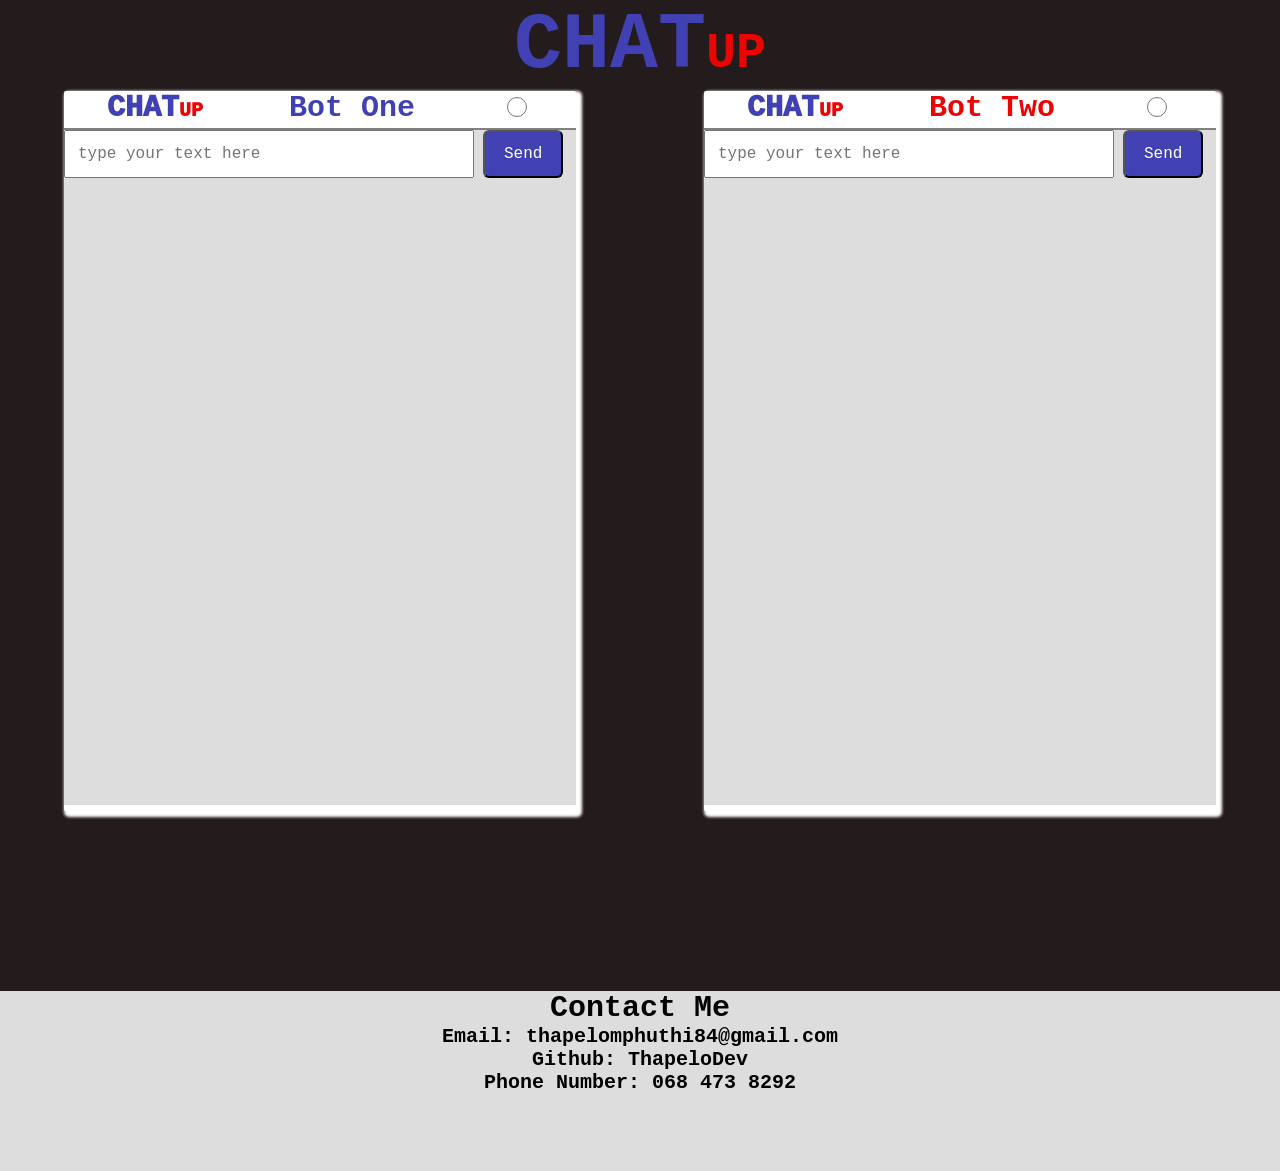
<file: Index.html>
<!DOCTYPE html>
<html lang="en">
<head>
    <meta charset="UTF-8">
    <meta http-equiv="X-UA-Compatible" content="IE=edge">
    <meta name="viewport" content="width=device-width, initial-scale=1.0">
    <title>Chat_App</title>
    <link rel="stylesheet" href="App.css">
</head>
<body>
    
    <header>
        <div id="Main_tilte">
            <h2>Chat<span>up</span></h2>
        </div>
    </header>
    
    
    <section id="Main_section">
    
            <div class="Left_Col">
            
            <div id="left_container">
                <div id="header">
                    <div id="logo">
                        <h2>Chat<span>up</span></h2>
                    </div>
                    <div id="title">
                        <h2>Bot One</h2>
                    </div>
                    <div id="Radio_button">
                        <input type="radio" id="Rad_status"  >
                    </div>
                </div>

                <div id="Main_container">
            
                    <input type="text" id="txt_textbox" placeholder="type your text here" required >
                    <button id="Btn_send" >Send</button>

                </div>

            </div>


        </div>
        
        
        <div class="Right_Col">

            <div id="Right_container">
                <div id="header">
                    <div id="logo2">
                        <h2>Chat<span>up</span></h2>
                    </div>
                    <div id="title2">
                        <h2>Bot Two</h2>
                    </div>
                    <div id="Radio_button">
                        <input type="radio"  id="Rad2_status">
                    </div>
                </div>

                <div id="Main_container2">
                    
                    <input type="text" id="txt2_textbox" placeholder="type your text here" required   >
                    <button id="Btn_send2" >Send</button>

                </div>

            </div>

        </div>
    </section>

    <footer>
        <h2>Contact Me </h2>
        <h3>Email: thapelomphuthi84@gmail.com </h3>
        <h3>Github: ThapeloDev</h3>
        <h3>Phone Number: 068 473 8292  </h3>     

    </footer>
<script src="App.js"> </script>   

</body>

</html>
</file>
<file: App.css>
*{
    margin:0;
    padding:0;
    box-sizing: border-box;
    font-family: 'Courier New', Courier;
    font-size: 16px;
}
body{
    
   background: rgb(36, 28, 28);
}

header, #Main_tilte h2{
    text-align: center;
    color: rgb(65, 65, 180);
    font-size: 5em;
    text-transform: uppercase;

}

header, #Main_tilte h2 span{
    text-align: center;
    color: rgb(236, 4, 4);
    font-size: 50px;
    text-transform: uppercase;

}

.Left_Col, .Right_Col{
    background-color: #ffffff;
    width: 40%; 
    height:80vh ;
    box-shadow: #ffffff 3px 3px 3px 3px;
    border-radius: 2px;
    
}

#Main_section{

    display: flex;
    justify-content: space-around;
    width: 100%;
    height: 100Vh;
}

#header{
    border-bottom: 2px grey solid ;
    display: flex;
    justify-content: space-around;
}

#logo h2 , #logo2 h2{

    color: rgb(65, 65, 180);
    text-transform: uppercase;
    font-size: 30px;
    cursor: pointer;
    font-weight: 1000;
}
#logo h2 span{
    color: rgb(236, 4, 4);
    text-transform: uppercase;
    font-size: 20px;
    cursor: pointer;

}

#logo2 h2 span{
    color: rgb(236, 4, 4);
    text-transform: uppercase;
    font-size: 20px;
    cursor: pointer;


}

#title h2{

    color:rgb(65, 65, 180);
    font-size: 30px;
}

#title2 h2{
    color:rgb(236, 4, 4);
    font-size: 30px;
}

#Rad_status, #Rad2_status{
    height:20px ;
    width: 20px;
    color:green;
    cursor: pointer;
}

#Radio_button{

    padding: 6px;
}

#Main_container, #Main_container2{
    width: 100%;
    background-color: #ddd;
    height: 75vh;
    scroll-behavior: initial;
    scroll-behavior: smooth;
    overflow: auto;
}

#txt_textbox, #txt2_textbox {

    padding: 0.75rem;
    height: 3rem;
    width: 80%;
}

#Btn_send, #Btn_send2{

width:6rem;
height: 3rem;
cursor: pointer;
background-color: rgb(65, 65, 180);
border-radius: 6px;
color: #ffffff;
}

#Btn_send:hover{

    background-color: rgb(9, 9, 250);

}
/*======================This dd is for the txt that appears in Bot one=========================*/ 
li{
    
    height: auto;
    background-color: rgb(223, 37, 37) ;
    border-radius: 6px ;
    margin: 10px 5px;
    text-decoration: none;
    list-style: none;
    
    
}
b{

    
    display: inherit;
    color: #ffffff;
    font-size: 17px;
    text-decoration: none;
    margin: 10px;
    padding:10px;
    font-weight: 550;
    
}

/*======================This dd is for the txt that appears in Bot two=========================*/ 
dd{
    display: inherit;
    height: auto;
    background-color: rgb(65, 65, 180) ;
    border-radius: 6px;
    margin: 10px;
    padding:10px;
   
     
}

u{  
    color: #ffffff;
    font-size: 17px;
    text-decoration: none;
    font-weight: 550;
}

@media(max-width: 1320px) {
    
    #Btn_send, #Btn_send2{

        width:5rem;
        
    }

}


@media(max-width: 1128px) {
    
    #Btn_send, #Btn_send2{

        width:5rem;
        
    }
    #txt_textbox, #txt2_textbox {

        height: 3rem;
        width: 70%;
    }

    #Main_container, #Main_container2{
        width: 100%;
        background-color: #ddd;
        height: 74vh;
    }
   
}

@media(max-width: 756px) {
    
    #Main_section{
        display: flex;
        flex-wrap: wrap;
        justify-content: center;
        height: 120Vh;
    }
    #Btn_send, #Btn_send2{

        width:5rem;
        
    }
    #txt_textbox, #txt2_textbox {

        height: 3rem;
        width: 70%;
    }

    .Left_Col, .Right_Col{
        width: 70%;
        background-color: #ddd;
        height: 53vh;
        
    }
    #Main_container, #Main_container2{
        width: 100%;
        background-color: #ddd;
        height: 47vh;
    }
    .Right_Col{

        margin-top: 2rem;
    }
            
}
/* ====================== footer ===============*/
footer{
    height: 20vh;
    width: 100%;
    background-color: #ddd;
}


footer h2{
    color:black;
    text-align: center;
    font-size: 30px;

}

footer h3{
    color:black;
    text-align: center;
    font-size: 20px;
    
}

/*media quries for smartphones  */

@media (max-width: 428px){
    #Btn_send, #Btn_send2{

        width:5rem;
        
    }
    #txt_textbox, #txt2_textbox {

        height: 3rem;
        width: 67%;
    }
  
    .Left_Col, .Right_Col{
        width: 70%;
        background-color: #ddd;
        height: 53vh;
        
    }
    
}

@media (max-width: 389px){
    #Btn_send, #Btn_send2{

        width:5rem;
        
    }
    #txt_textbox, #txt2_textbox {

        height: 3rem;
        width: 60%;
    }
  
    .Left_Col, .Right_Col{
        width: 70%;
        background-color: #ddd;
        height: 53vh;
        
    }
    #logo h2 , #logo2 h2{

        color: rgb(65, 65, 180);
        text-transform: uppercase;
        font-size: 25px;
        cursor: pointer;
        font-weight: 1000;
    }
    #logo h2 span, #logo2 h2 span{
        color: rgb(236, 4, 4);
        text-transform: uppercase;
        font-size: 18px;
        cursor: pointer;
    
    }
    
    #title h2{
    
        color:rgb(65, 65, 180);
        font-size: 20px;
    }
    
    #title2 h2{
        color:rgb(236, 4, 4);
        font-size: 20px;
    }
    footer h2{
        
        font-size: 20px;
    
    }
    
    footer h3{
        color:black;
        text-align: center;
        font-size: 18px;
        
    }    
}

@media(max-width: 320px){

    #Btn_send, #Btn_send2{

        width:3rem;
        
    }
    #txt_textbox, #txt2_textbox {

        height: 3rem;
        width: 70%;
    }
    #logo h2 , #logo2 h2{

        font-size: 20px;        
    }
    #logo h2 span, #logo2 h2 span{
            
        font-size: 18px;
    
    }
    
    #title h2{
    
        font-size: 18px;
    }
    
    #title2 h2{
       
        font-size: 18px;
    }
}
</file>
